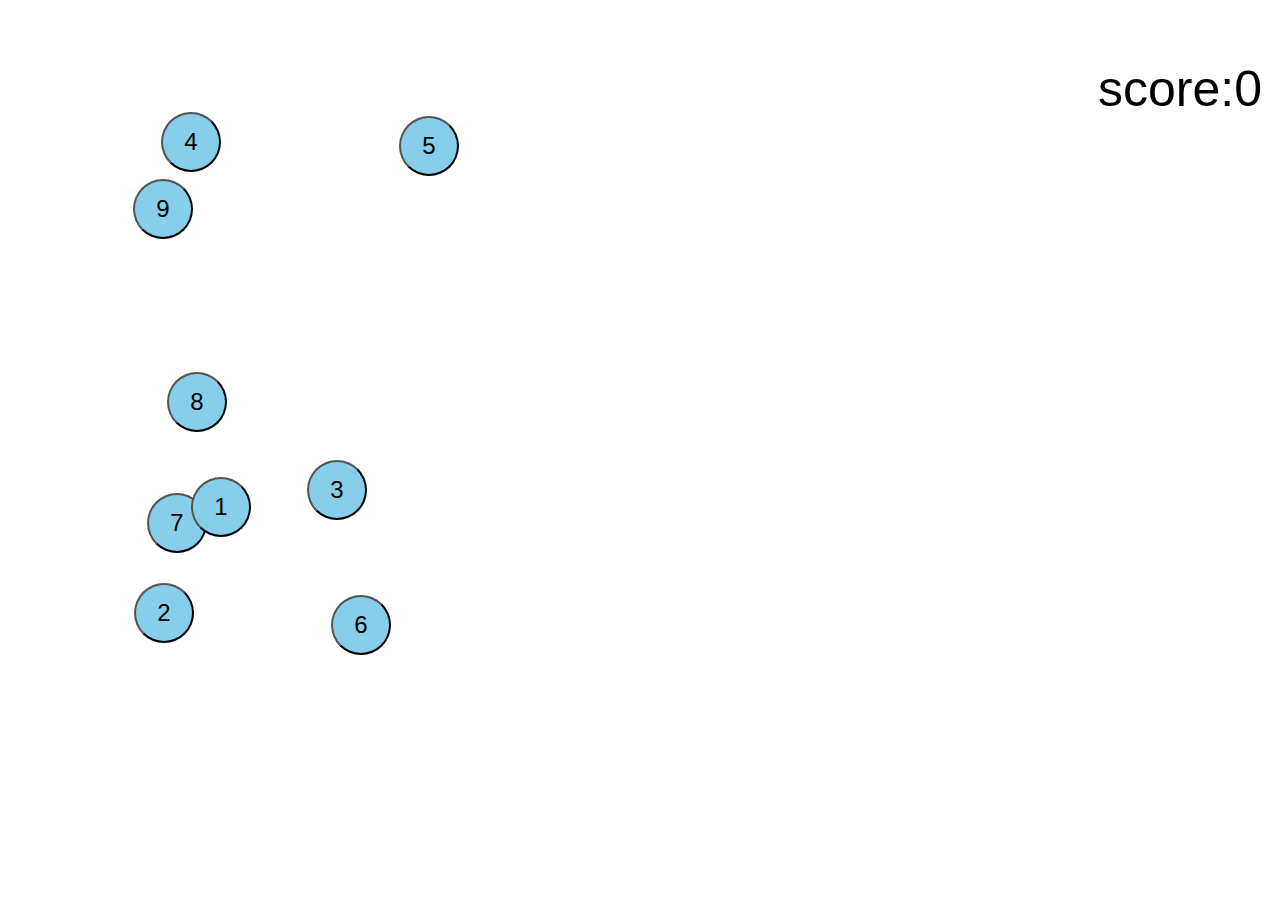
<file: click_number/index.html>
<!DOCTYPE html>
<html>

<head>
	<title>Click Number</title>
	<meta charset="UTF-8" />
	<link rel="stylesheet" href="css/styles.css">
</head>

<body>
	<div id="app">
	</div>
    <p id="score">score:0</p>
    <div id="main">
        
    </div>

	<script src="js/scripts.js" ></script>
</body>

</html>
</file>
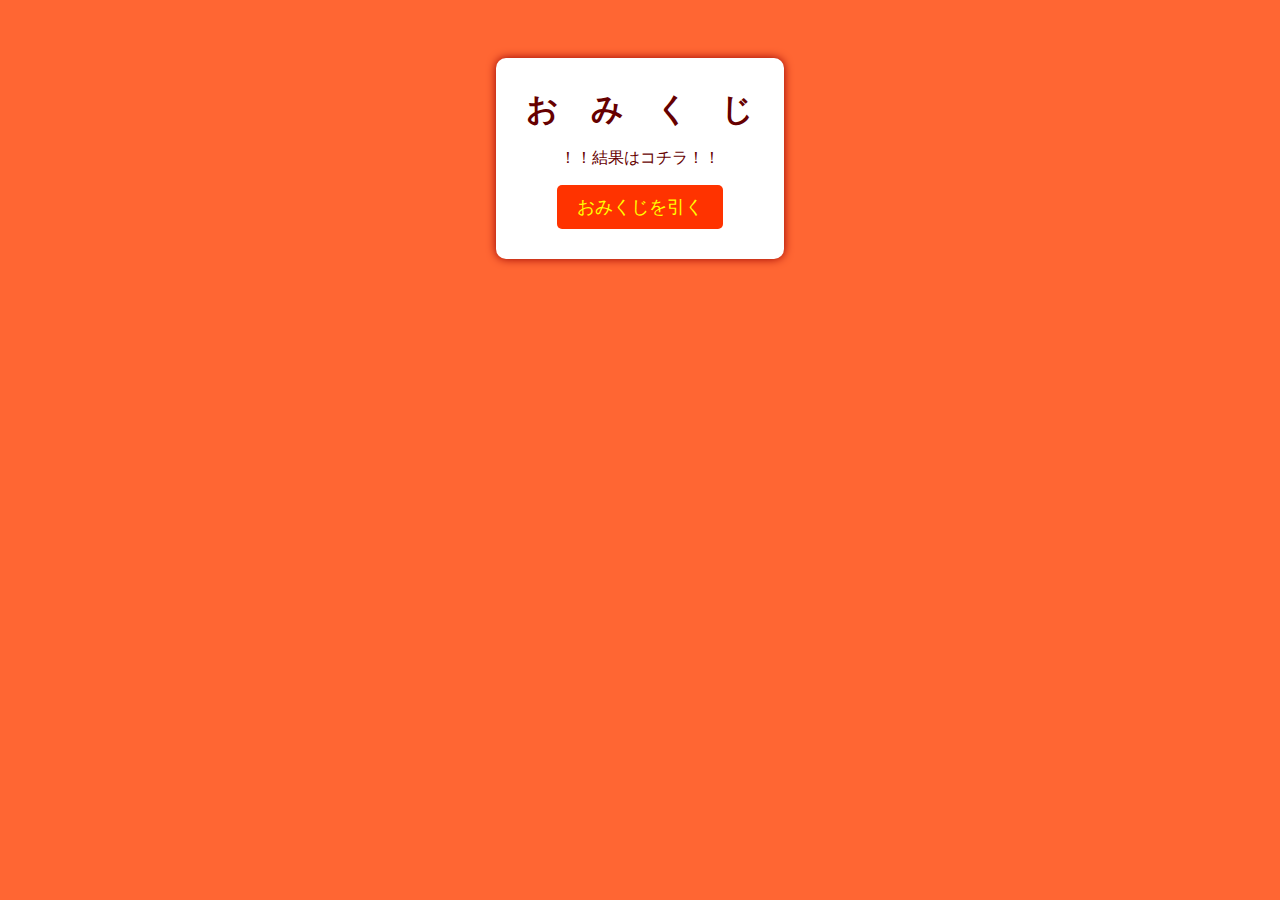
<file: omikuji/index.html>
<!DOCTYPE html>
<html lang="ja">
<head>
  <meta charset="UTF-8">
  <meta name="viewport" content="width=device-width, initial-scale=1.0">
  <title>Omikuji App</title>
  <link rel="stylesheet" href="css/styles.css">
</head>
<body>
  <div class="container">
    <h1>お　み　く　じ</h1>
    <p id="result">！！結果はコチラ！！</p>
    <button id="draw">おみくじを引く</button>
  </div>
  <script src="js/scripts.js"></script>
</body>
</html>
</file>
<file: click_number/css/styles.css>
body {
	font-family: sans-serif;
}

p {
  text-align: right;
  padding: 10px;
  font-size: 50px;
}

.circle{
    background-color: skyblue;
    border-radius: 30px;
    height: 60px;
    width: 60px;
    font-size: 24px;
    position: absolute;
}
</file>
<file: omikuji/css/styles.css>
body {
  text-align: center;
  padding: 50px;
  background-color: #f63;
}

h1 {
    margin: 0;
}

.container{
    background: #fff;
    color: #600;
    padding: 30px;
    border-radius: 10px;
    box-shadow: 0 0 10px #900;
    display: inline-block;
}

button{
    padding: 10px 20px;
    font-size: 18px;
    color: #ff0;
    background: #f30;
    border: none;
    border-radius: 5px;
    cursor:pointer;
}
</file>
